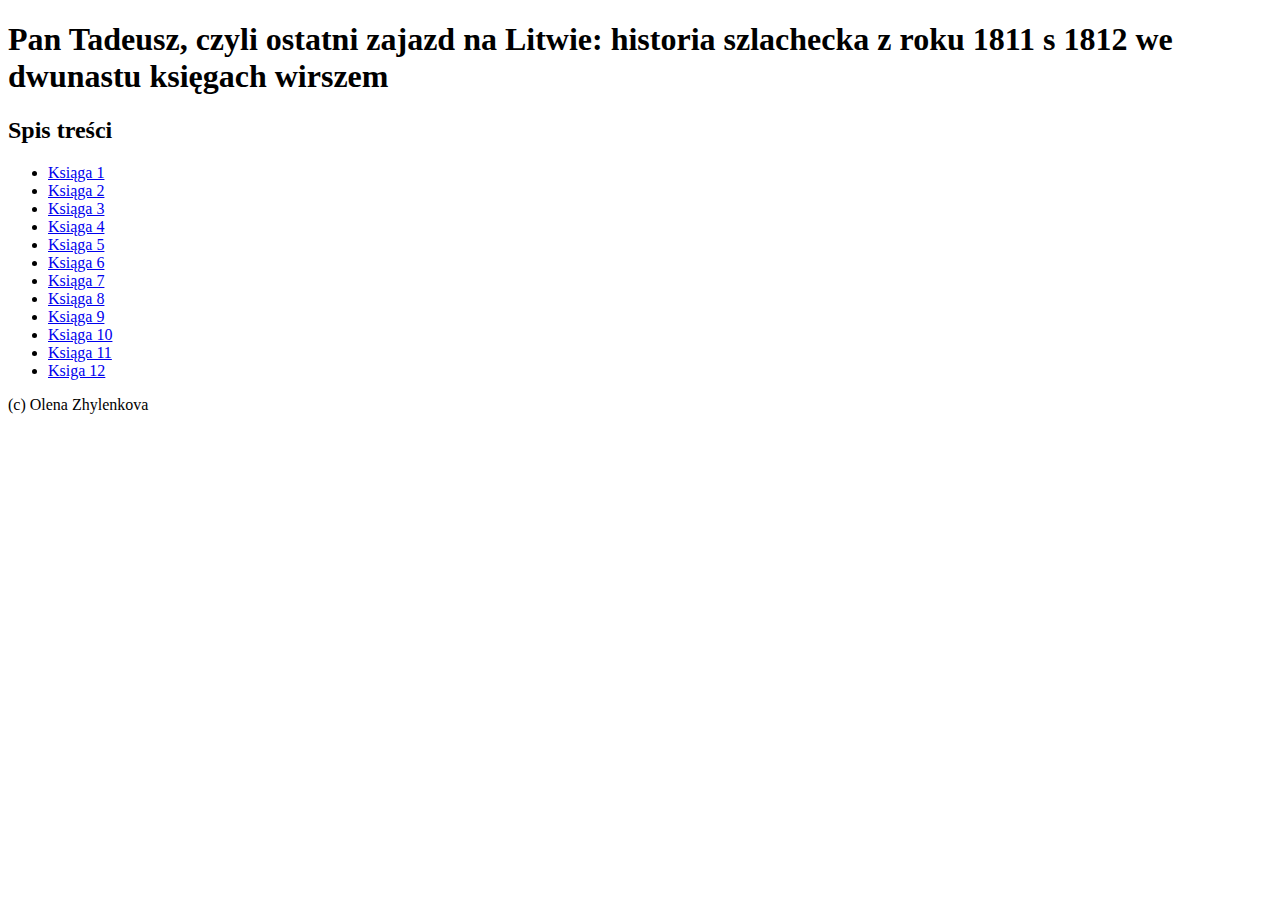
<file: Desktop/PTadeusz/index.html>
<!DOCTYPE html>
<html lang="pl">
<head>
    <meta charset="UTF-8">
    <meta name="viewport" content="width=device-width, initial-scale=1.0">
    <title>Pan Tadeusz</title>
</head>
<body>
    
    <header>
        <h1>Pan Tadeusz, czyli ostatni zajazd na Litwie: historia szlachecka z roku 1811 s 1812 we dwunastu księgach wirszem</h1>
    </header>

    <section>
        <h2>Spis treści</h2>
        <ul>
            <li><a href="k1.html">Ksiąga 1</a></li>
            <li><a href="k2.html">Ksiąga 2</a></li>
            <li><a href="k3.html">Ksiąga 3</a></li>
            <li><a href="k4.html">Ksiąga 4</a></li>
            <li><a href="k5.html">Ksiąga 5</a></li>
            <li><a href="k6.html">Ksiąga 6</a></li>
            <li><a href="k7.html">Ksiąga 7</a></li>
            <li><a href="k8.html">Ksiąga 8</a></li>
            <li><a href="k9.html">Ksiąga 9</a></li>
            <li><a href="k10.html">Ksiąga 10</a></li>
            <li><a href="k11.html">Ksiąga 11</a></li>
            <li><a href="k12.html">Ksiga 12</a></li>
        </ul>
    </section>

    <footer>
        <p>(c) Olena Zhylenkova</p>
    </footer>

</body>
</html>
</file>
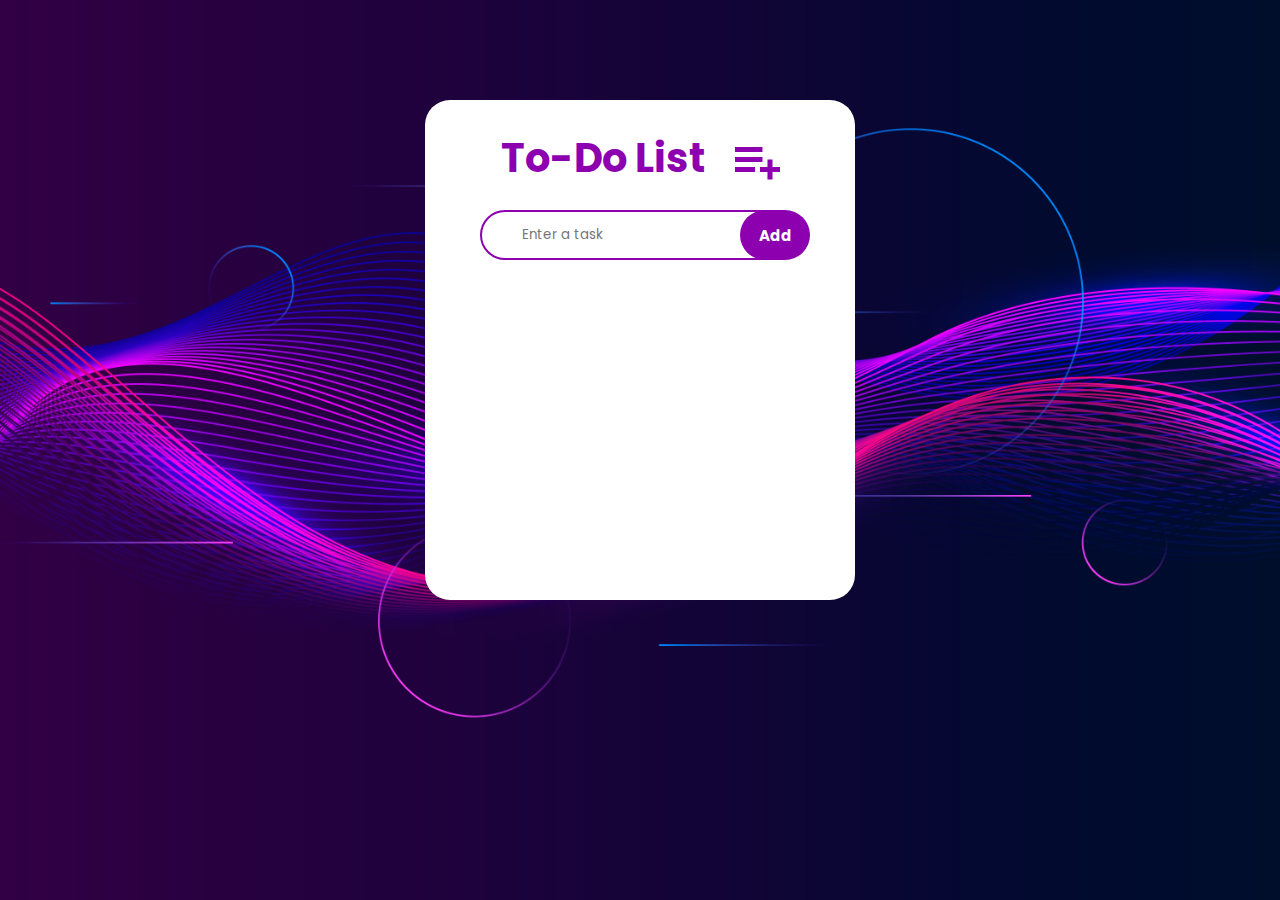
<file: Desktop/personal-project/todo_app/index.html>
<!DOCTYPE html>
<html lang="en">
<head>
    <meta charset="UTF-8">
    <meta name="viewport" content="width=
    , initial-scale=1.0">
    <title>To-do list</title>
    <link rel="stylesheet" href="style.css">
    <link href='https://unpkg.com/boxicons@2.1.4/css/boxicons.min.css' rel='stylesheet'>

</head>
<body>
 
    <div class="container">
        
        <div class="todo-box">
            <div class="todo-title-box">
                <h2 class="todo-title">To-Do List</h2>
                <i class='bx bx-list-plus'></i>
            </div>
            
            <div class="input-row">

                <input type="text" id="input-box" placeholder = "Enter a task">
                <button onclick="addTask()">Add</button>
                
            </div>
            <div class="list">
                <ul id="list-container">
 
                    <!-- <li class = "checked">Task 1</li>
                    <li>Task 1</li>
                    <li>Task 1</li> -->
                </ul>
            </div>
        </div>
    </div>


   <script src="script.js"></script>

</body>
</html>
</file>
<file: Desktop/personal-project/todo_app/style.css>
@import url('https://fonts.googleapis.com/css2?family=Poppins:wght@400;700&display=swap');
*{
    margin: 0;
    padding: 0;
    box-sizing: border-box;
    font-family: "Poppins", sans-serif;
    font-weight: 400;
}
body{
    background: url(images/background.jpg);
    background-size: cover;
}

.container{
    position: relative;
    max-width: 430px;
    background: #fff;
    border-radius: 25px;
    margin: 0 auto; 
    margin-top: 100px;
    height: 500px;
    width: 600px;
}

.todo-box{
    position: absolute;
    margin-left: 50px;
    margin-top: 30px;
}

.todo-title-box{
    display: flex;
    align-items: center;
    justify-content: center;
    gap: 20px;
    margin-bottom: 20px;
}
.todo-title{
    font-size: 40px;
    color: #8c00af;
    font-weight: bold;
    margin-top: -5px;
}

.todo-title-box i{
    font-size: 60px;
    color:#8c00af
}

.input-row{
    display: flex;
    gap:-70px;
}

#input-box{

    margin-left: 5px;
    min-height: 50px;
    min-width: 310px;
    border-radius: 30px;
    border: 2px solid #8c00af;
}

input[type=text]{ 
    padding-left: 10px;
    color: #8c00af;
}

button{
    min-height:50px ;
    min-width: 70px;
    border-radius: 30px;
    margin-left: -50px;
    background-color: #8c00af;
    color:#fff;
    border:none;
    font-weight: bold;
    cursor: pointer;
    font-size: 15px;
}

button:hover{
    background: #fff;
    color:#8c00af;
    border: 2px solid #8c00af;
    transition: background 0.5s ease ;
}

#input-box::placeholder{
   padding-left: 30px;
}

.list{
    margin-top: 30px;
    margin-left: 40px;
    font-size: 20px;
}

ul li{
    list-style: none;
    font-size: 17px;
    user-select: none;
    cursor:pointer;
    position:relative;
    padding: 12px 8px 12px 5px;
}

ul li::before{
    content: '';
    position:absolute;
    height: 28px;
    width: 28px;
    border-radius: 50%;
    background-image: url(images/unchecked.png);
    background-size:cover;
    background-position: center;
    top:12px;
    left: -30px;
}


ul li.checked{
    color: #555;
    text-decoration: line-through;
}

ul li.checked::before{
    background-image: url(images/checked.png);

}

ul li span{
    position: absolute;
    right: 0;
    top: 5px;
    width: 40px;
    height: 40px;
    font-size: 22px;
    color: #555;
    line-height: 40px;
    text-align: center;
    border-radius: 50%;
}

ul li span:hover{
    background: #edeef0;
}
</file>
